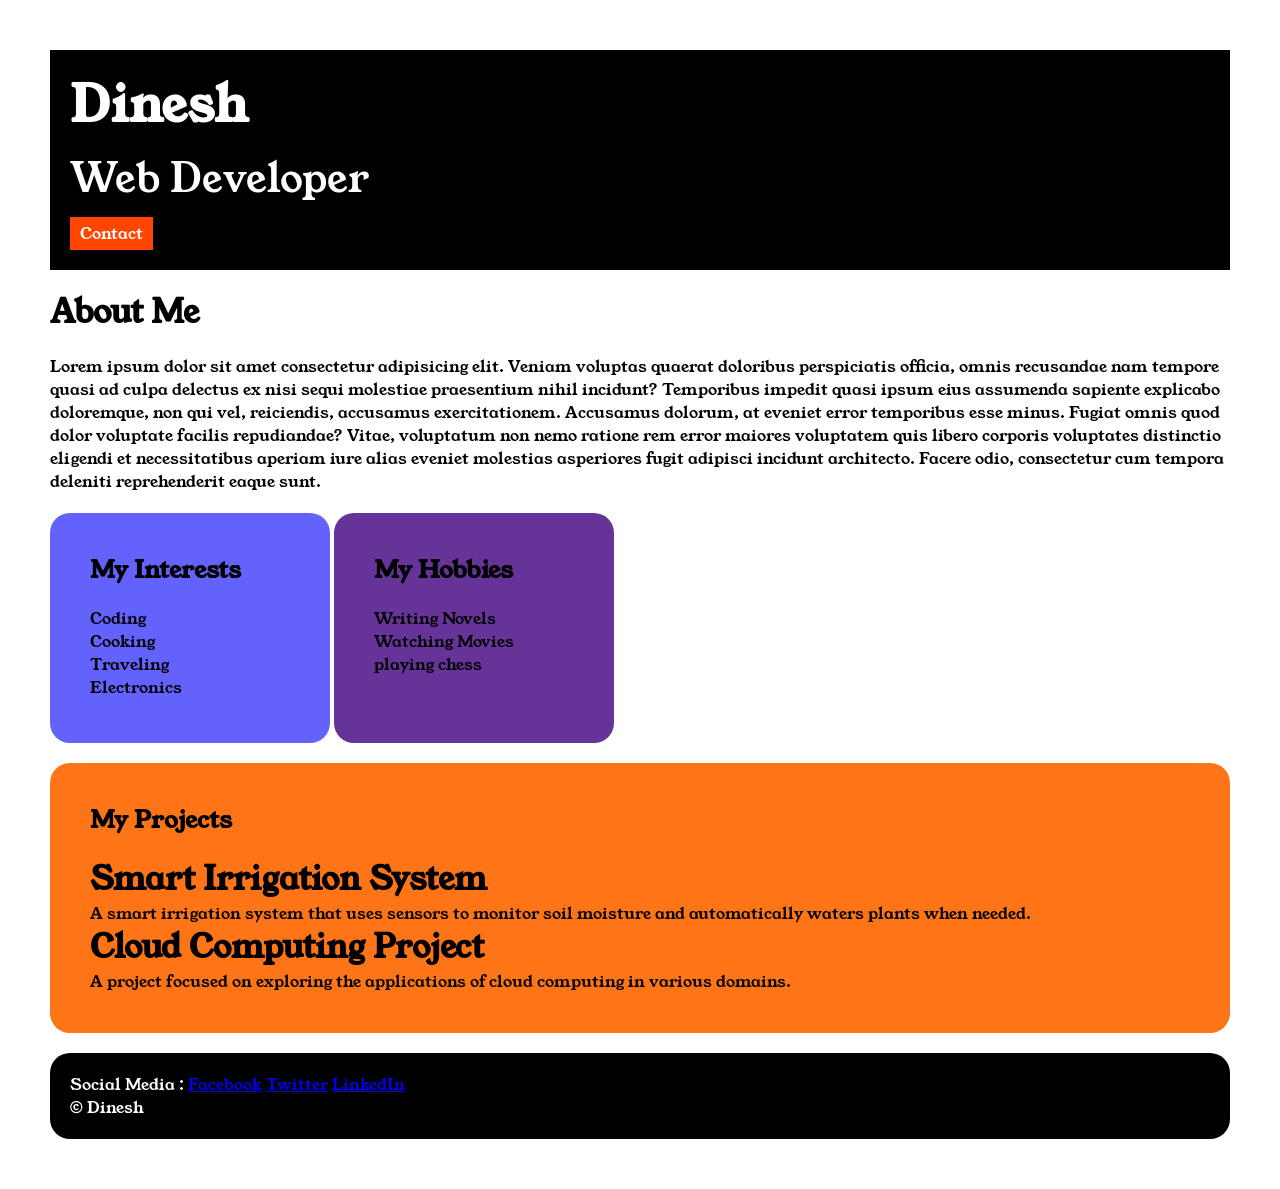
<file: index.html>
<!DOCTYPE html>
<html lang="en">

<head>
    <title>Portfolio</title>
    <link rel="stylesheet" href="style.css">
    <link rel="preconnect" href="https://fonts.googleapis.com">
    <link rel="preconnect" href="https://fonts.gstatic.com" crossorigin>
    <link href="https://fonts.googleapis.com/css2?family=Young+Serif&display=swap" rel="stylesheet">

<body>
    <div class="container">
        <div class="section">
        <h1 class="section__name">Dinesh</h1>
        <p class="section__description">Web Developer</p>
        </p>
        <a href="content.html" class="section__contact">Contact</a>
       
         </div>
    <div class="section-two">     
        <h1 class="section-two__title"> About Me </h1>
        <p class="section-two__desc">Lorem ipsum dolor sit amet consectetur adipisicing elit. Veniam voluptas quaerat doloribus perspiciatis officia,
        omnis recusandae nam tempore quasi ad culpa delectus ex nisi sequi molestiae praesentium nihil incidunt?
        Temporibus impedit quasi ipsum eius assumenda sapiente explicabo doloremque, non qui vel, reiciendis, accusamus
        exercitationem. Accusamus dolorum, at eveniet error temporibus esse minus. Fugiat omnis quod dolor voluptate
        facilis repudiandae? Vitae, voluptatum non nemo ratione rem error maiores voluptatem quis libero corporis
        voluptates distinctio eligendi et necessitatibus aperiam iure alias eveniet molestias asperiores fugit adipisci
        incidunt architecto. Facere odio, consectetur cum tempora deleniti reprehenderit eaque sunt. </p>

    </div>     

   <div class="section-three">
     <h2 class="section-three__title">My Interests</h2>

         <ul type="square" class="section-three__desc">
                 <li>Coding </li>
                 <li>Cooking </li>
                 <li>Traveling</li>
                 <li>Electronics</li>
        </ul>
   </div>


   <div class="section-four">
     <h2 class="section-four__title">My Hobbies</h2>
    
     <ul type="disc" class="section-four__desc">
        <li>Writing Novels</li>
        <li>Watching Movies</li>
        <li>playing chess</li>
      </ul>
   </div>

   <div class="section-five">
    <h2 class="section-five__title">My Projects</h2>
    <ol type="I" class="section-five__desc">
        <li>
            <h1>Smart Irrigation System </h1>
            <p> A smart irrigation system that uses sensors to monitor soil moisture and automatically waters plants
                when needed. </p>
        </li>
        <li>
            <h1>Cloud Computing Project</h1>
            <p> A project focused on exploring the applications of cloud computing in various domains. </p>
        </li>
    </ol>


   </div>
    <div class="section-six">
    <p class="section-six__title">Social Media :
        <a href="https://www.facebook.com">Facebook</a>
        <a href="https://www.twitter.com">Twitter</a>
        <a href="https://www.linkedin.com">LinkedIn</a>
    </p>

    <p class="section-six__">&copy; Dinesh</p>

    </div>
    </div>
</body>

</html>
</file>
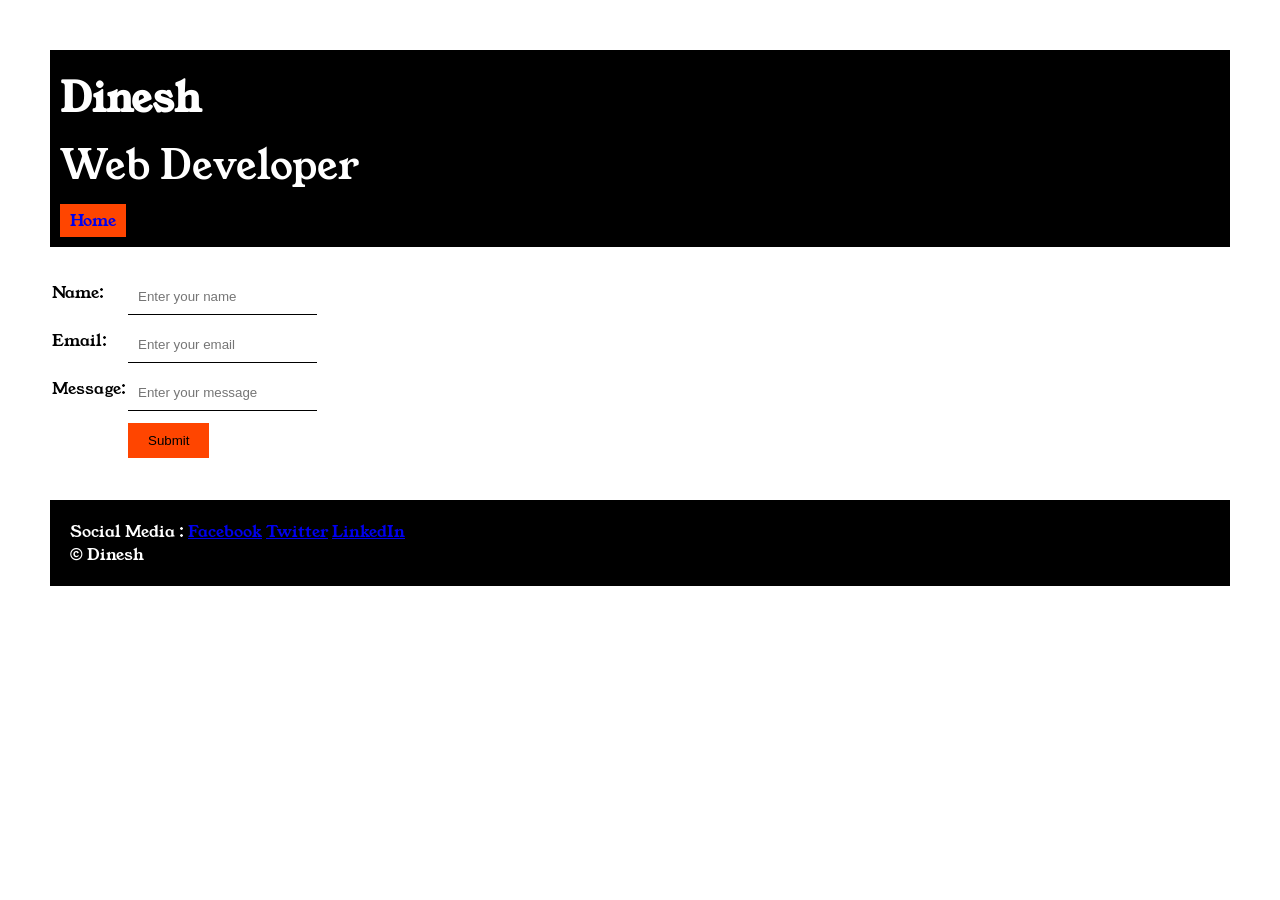
<file: content.html>
<!DOCTYPE html>
<html lang="en">

<head>
    <meta charset="UTF-8">
    <meta name="viewport" content="width=device-width, initial-scale=1.0">
    <title>Contact</title>
     <link rel="stylesheet" href="style.css">
    <link rel="preconnect" href="https://fonts.googleapis.com">
    <link rel="preconnect" href="https://fonts.gstatic.com" crossorigin>
    <link href="https://fonts.googleapis.com/css2?family=Young+Serif&display=swap" rel="stylesheet">

</head>

<body>
    <div class="container">
    <div class="cont-one">
        <h1 class="cont-one__title">Dinesh</h1>
        <p class="cont-one__desc">Web Developer</p>
        <a href="index.html" class="cont-one__link">Home</a>
    </div>
    <div class="cont-two">
        <form>
            <table>
                <tr>
                    <td>Name:</td>
                    <td> <input type="text" placeholder="Enter your name" class="cont-two__input"> </td>
                </tr>
                <tr>
                    <td>Email:</td>
                    <td><input type="email" placeholder="Enter your email" class="cont-two__input"></td>
                </tr>

                <tr>
                    <td>Message:</td>
                    <td><input type="text" placeholder="Enter your message" class="cont-two__textarea"></textarea></td>
                    
                </tr>
                <tr>
                    <td>
                    </td>
                    <td><input type="submit" class="cont-two__submit"></td>
            </table>

        </form>


    </div>
    <div class="cont-three">
        <p class="cont-three__link">Social Media :
            <a href="https://www.facebook.com">Facebook</a>
            <a href="https://www.twitter.com">Twitter</a>
            <a href="https://www.linkedin.com">LinkedIn</a>
        </p>
        <p class="cont-three_icon">
            &copy; Dinesh
        </p>
    </div>

    </div>

</body>

</html>
</file>
<file: style.css>
*{
    padding:0;
    margin: 0;
}
body{
     font-family: "Young Serif", serif;
}
.container{
    padding: 50px;
}
.section{
    background-color: black;
    color: white;
    padding:20px;
    
}
.section__contact{
    background-color: orangered;
    color: white;
    text-decoration: orangered solid;
    padding-left: 10px;
    padding-right: 10px;
    display:inline-block;
    padding-bottom: 5px;
    padding-top: 5px;
    margin-top: 10px;
}
.section__name{
    font-size: 50px;
}
.section__description{
    font-size: 40px;
    margin-top: 10px;
}
.section-two,.section-three,.section-four,.section-five,.section-six{
    margin-top: 20px;
}
.section-two__desc,.section-three__desc,.section-four__desc,.section-five__desc,.section-six__desc{
    margin-top: 20px;
}
.section-three li,.section-four li,.section-five li{
    list-style: none;
}
.section-three{
    display: inline-block;
    background-color: #6462fd;
    padding: 40px;
    width: 200px;
    height:150px;
    border-radius: 20px;
   
   
}
.section-four{
    display:inline-block;
    background-color: rebeccapurple;
    padding: 40px;
     width: 200px;
    height:150px;
    border-radius: 20px;
    vertical-align: top;
}
.section-five{
    display: block;
    background-color: #FE7517;
   padding: 40px;
    border-radius: 20px;
     vertical-align: top;

}
.section-six{
    display: block;
    background-color: black;
    color: white;
    padding: 20px;
     border-radius: 20px;
}

.cont-one{
    background-color: black;
    color:white;
    padding: 10px;
}
.cont-three{
    background-color: black;
    color:white;
    padding: 20px;
    margin-top: 40px;
    
}
.cont-one__link{
    background-color: orangered;
     padding-left: 10px;
    padding-right: 10px;
    display:inline-block;
    padding-bottom: 5px;
    padding-top: 5px;
    margin-top: 10px;
    text-decoration: none;  
}
.cont-one__title,.cont-one__desc{
    font-size: 40px;
    margin-top: 10px;
   
}
.cont-two{
    margin-top: 20px;
}
.cont-two__input,.cont-two__textarea,.cont-two__submit{
    margin-top: 10px;
}
.cont-two__input{
    padding:10px;
    border:none;
    border-bottom: solid black 1px;
}
.cont-two__textarea{
    padding:10px;
    border:none;
    border-bottom: solid black 1px;
}
.cont-two__submit{
    padding-bottom: 10px;
    padding-top: 10px;
    padding-right: 20px;
    padding-left: 20px;
    color:black;
    background-color: orangered;
    border: none;
}
</file>
